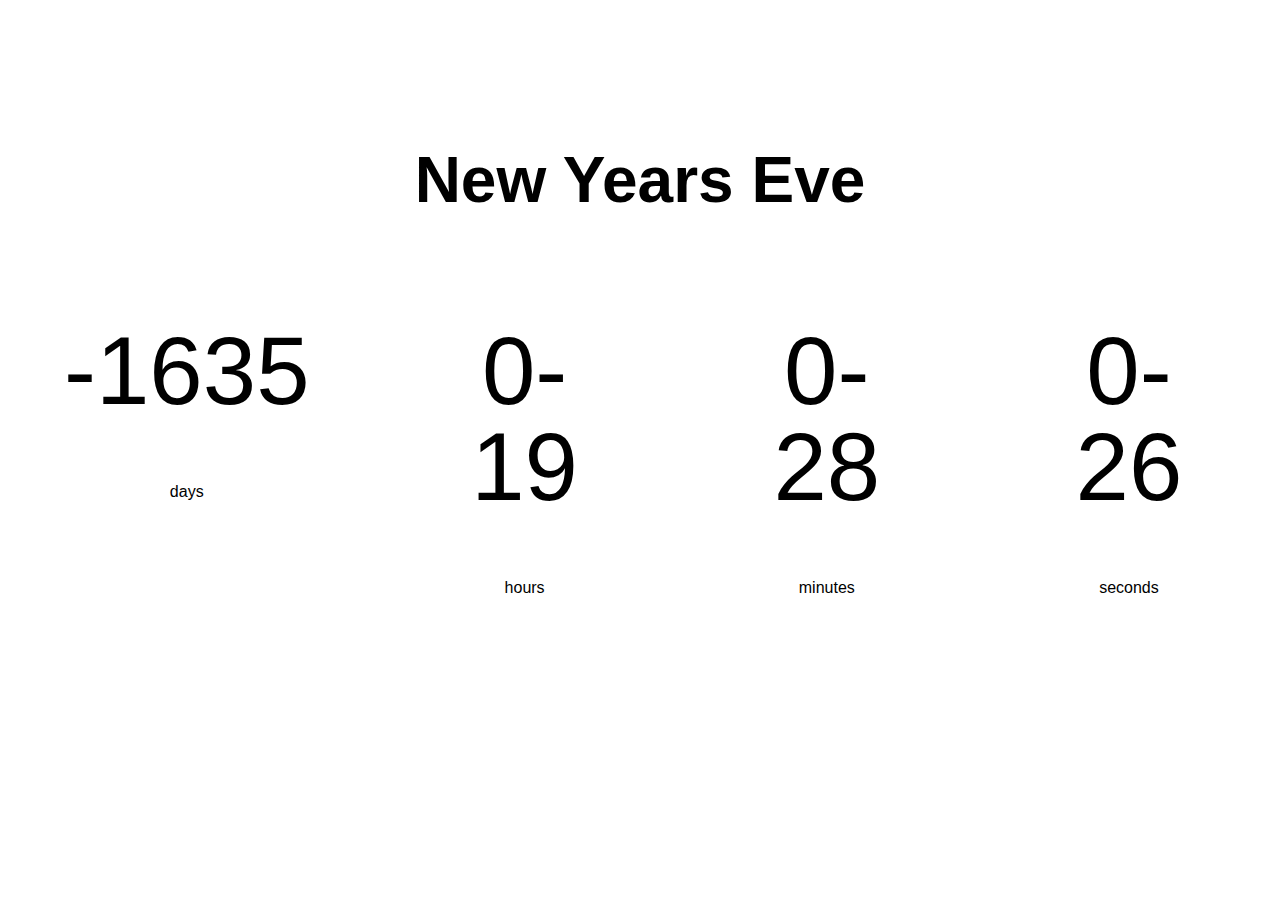
<file: 1-CountDown/index.html>
<!DOCTYPE html>
<html lang="en">

<head>
  <meta charset="UTF-8" />
  <meta name="viewport" content="width=device-width, initial-scale=1.0" />
  <title>Title</title>
  <link rel="stylesheet" href="style.css" />
  <script src="script.js" defer></script>
</head>

<body>
  <h1>New Years Eve</h1>
  <div class="countdown-container">
    <div class="countdown-el days-c">
      <p class="big-text" id="days">0</p>
      <span>days</span>
    </div>
    <div class="countdown-el hours-c">
      <p class="big-text" id="hours">0</p>
      <span>hours</span>
    </div>
    <div class="countdown-el minutes-c">
      <p class="big-text" id="minutes">0</p>
      <span>minutes</span>
    </div>
    <div class="countdown-el seconds-c">
      <p class="big-text" id="seconds">0</p>
      <span>seconds</span>
    </div>

  </div>
</body>

</html>
</file>
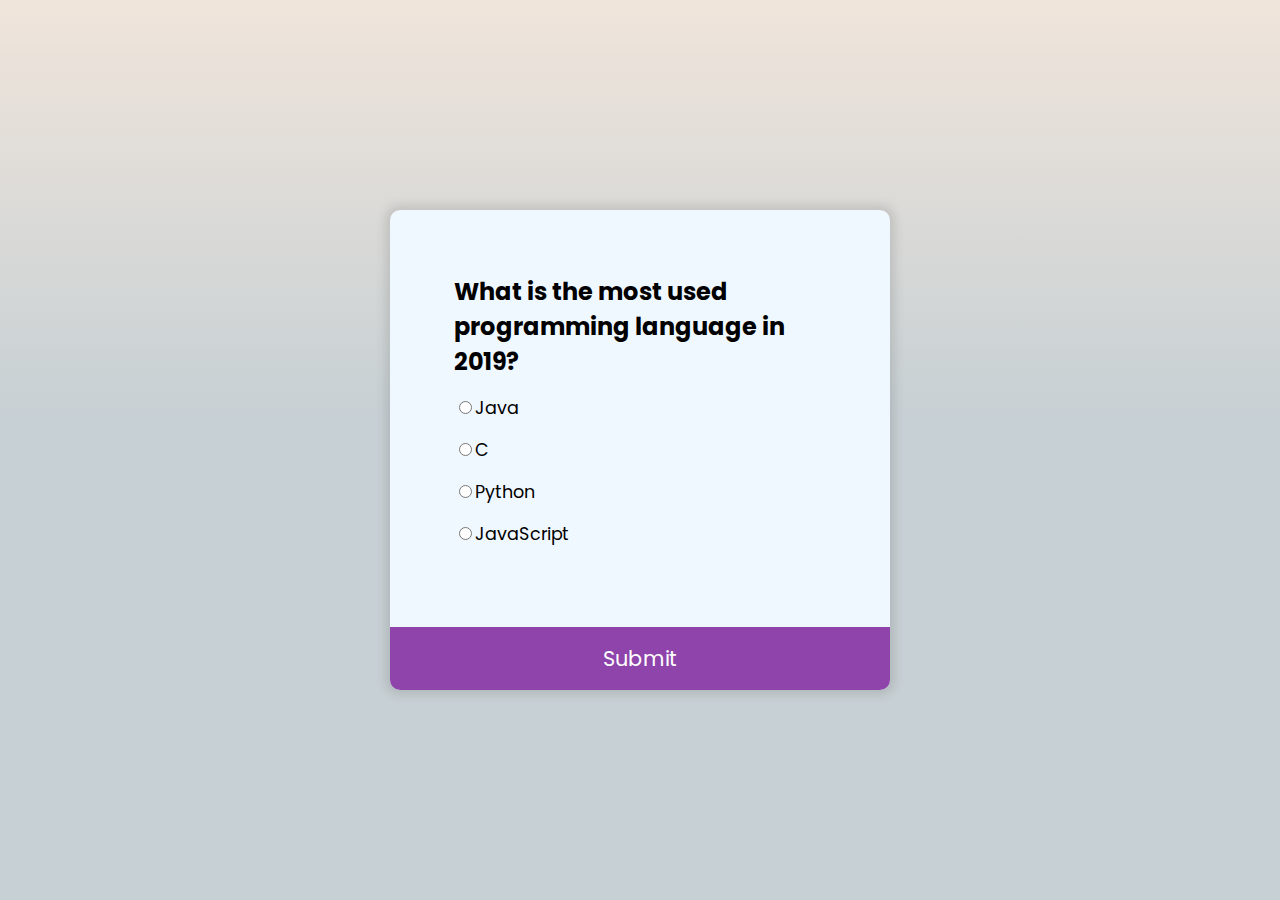
<file: 2-QuizlApp/index.html>
<!DOCTYPE html>
<html lang="en">

<head>
  <meta charset="UTF-8" />
  <meta name="viewport" content="width=device-width, initial-scale=1.0" />
  <title>Quizl</title>
  <link rel="stylesheet" href="style.css" />
  <script src="script.js" defer></script>
</head>

<body>
  <div class="quizl-container" id="quiz">
    <div class="quizl-header">
      <h2 id="question">Question text</h2>
      <ul>
        <li><input type="radio" id="a" class="answer" name="answer"><label id="a_text" for="a">Question</label></li>
        <li><input type="radio" id="b" class="answer" name="answer"><label id="b_text" for="b">Question</label></li>
        <li><input type="radio" id="c" class="answer" name="answer"><label id="c_text" for="c">Question</label></li>
        <li><input type="radio" id="d" class="answer" name="answer"><label id="d_text" for="d">Question</label></li>
      </ul>
    </div>
    <button id="submit">Submit</button>
  </div>
</body>

</html>
</file>
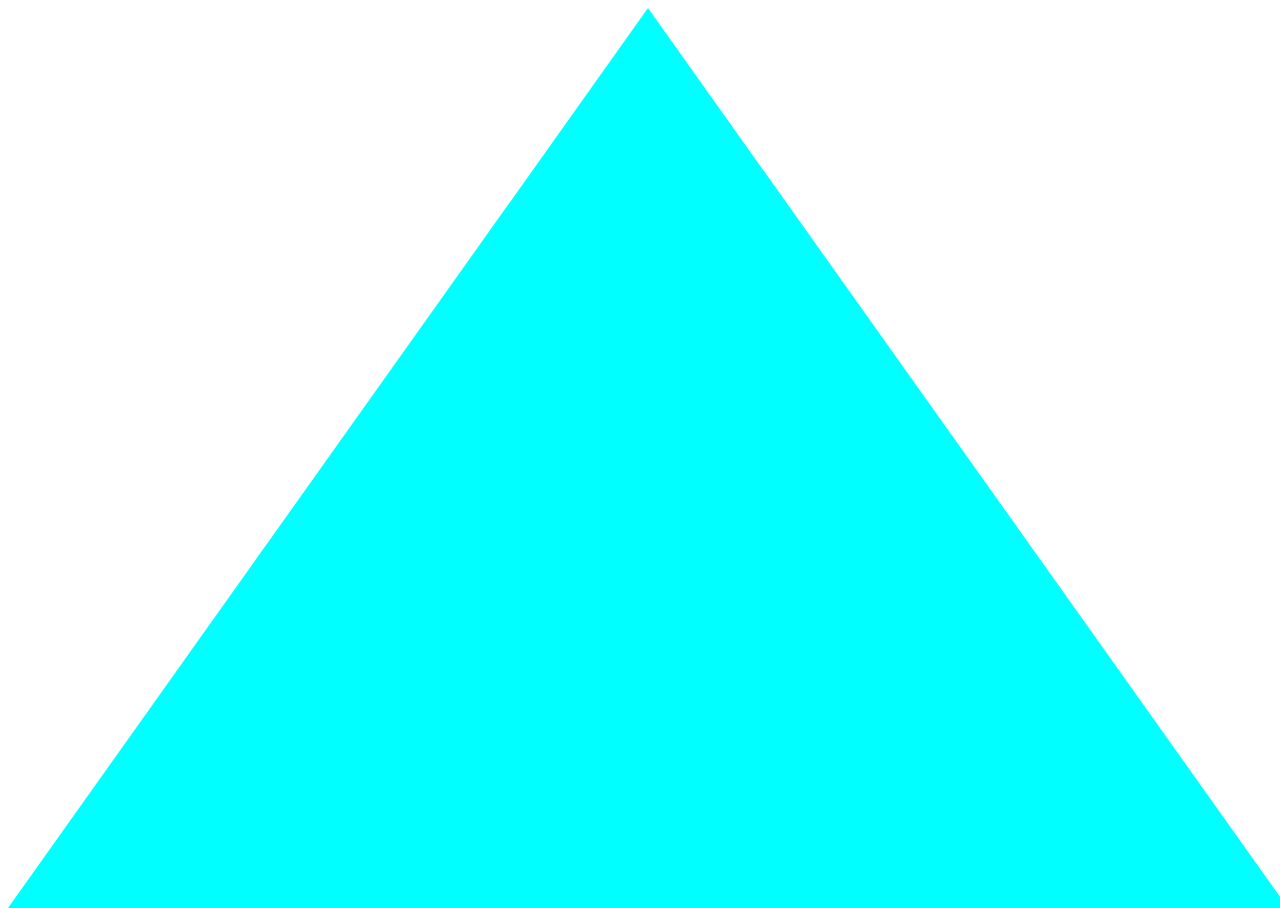
<file: html-base/index.html>
<!DOCTYPE html>
<html lang="en">
<head>
  <meta charset="UTF-8">
  <meta http-equiv="X-UA-Compatible" content="IE=edge">
  <meta name="viewport" content="width=device-width, initial-scale=1.0">
  <title>Document</title>
</head>
<script src="https://bennettfeely.com/ztext/js/ztext.min.js"></script>
<script src=""></script>
<style>

h1 {
	font: bold 20vw "Georgia", serif;
	margin: 30px;
	color: #90a4ae;
}

.z-text {
	/* Tip: Apply CSS transforms here */
	/* rotateX() == up/down */
	/* rotateY() == left/right */
	transform: rotateX(15deg) rotateY(-30deg);
}

.z-layer:not(:first-child) {
	color: #455a64;
}
body > .bg{
  width: 100%;
  height: 100%;
  background-color: aqua;
  clip-path: polygon(50% 0%, 0% 100%, 100% 100%);
  /* clip-path: polygon(20% 0%, 0% 20%, 30% 50%, 0% 80%, 20% 100%, 50% 70%, 80% 100%, 100% 80%, 70% 50%, 100% 20%, 80% 0%, 50% 30%); */
  position: absolute;
  z-index: -1;
}
</style>
<body>
  <div class="bg">

  </div>

</body>
</html>
</file>
<file: 1-CountDown/style.css>
@import url('https://fonts.googleapis.com/css2?family=Roboto&display=swap');
* {
  box-sizing: border-box;
}

body {
  background-image: url('https://images.unsplash.com/photo-1469122312224-c5846569feb1?ixid=MnwxMjA3fDB8MHxwaG90by1wYWdlfHx8fGVufDB8fHx8&ixlib=rb-1.2.1&auto=format&fit=crop&w=1152&q=80');
  background-size: cover;
  background-position: center center;
  min-height: 100vh;
  font-family: 'Poppins', sans-serif;
  margin: 0;
  display: flex;
  align-items: center;
  justify-content: center;
  flex-direction: column;
}
h1 {
  font-size: 4rem;
  margin-top: -10rem;
}

.countdown-container {
  display: flex;
}
.big-text {
  font-size: 6rem;
  margin: 4rem;
  line-height: 1;
}
.countdown-el {
  text-align: center;
  font-size: 1rem;
}
</file>
<file: 2-QuizlApp/style.css>
@import url('https://fonts.googleapis.com/css2?family=Poppins:wght@200;400;600&display=swap');

* {
  box-sizing: border-box;
}

body {
  background: rgb(199,208,212);
  background: linear-gradient(0deg, rgba(199,208,212,1) 54%, rgba(240,229,219,1) 100%);
  font-family: 'Poppins', sans-serif;
  margin: 0;
  min-height: 100vh;
  display: flex;
  align-items: center;
  justify-content: center;
}
.quizl-container{
  background-color: aliceblue;
  width: 500px;
  border-radius: 10px;
  box-shadow:  0 0 10px 5px rgba(100, 100, 100, 0.2);
  overflow: hidden;
}
.quizl-header{
  padding: 4rem;
}
h2{
  margin: 0;
}

ul{
  list-style-type: none;
  padding: 0;
}

ul li{
  font-size: 1.1rem;
  margin: 1rem 0;
} 
ul li label{
  cursor: pointer;

}

button{
  background-color: #8e44ab;
  color: white;
  cursor: pointer;
  border: none;
  display: block;
  font-family: inherit;
  font-size: 1.3rem;
  width: 100%;
  padding: 1rem;
}
button:hover{
  background-color: #732592;

}
</file>
